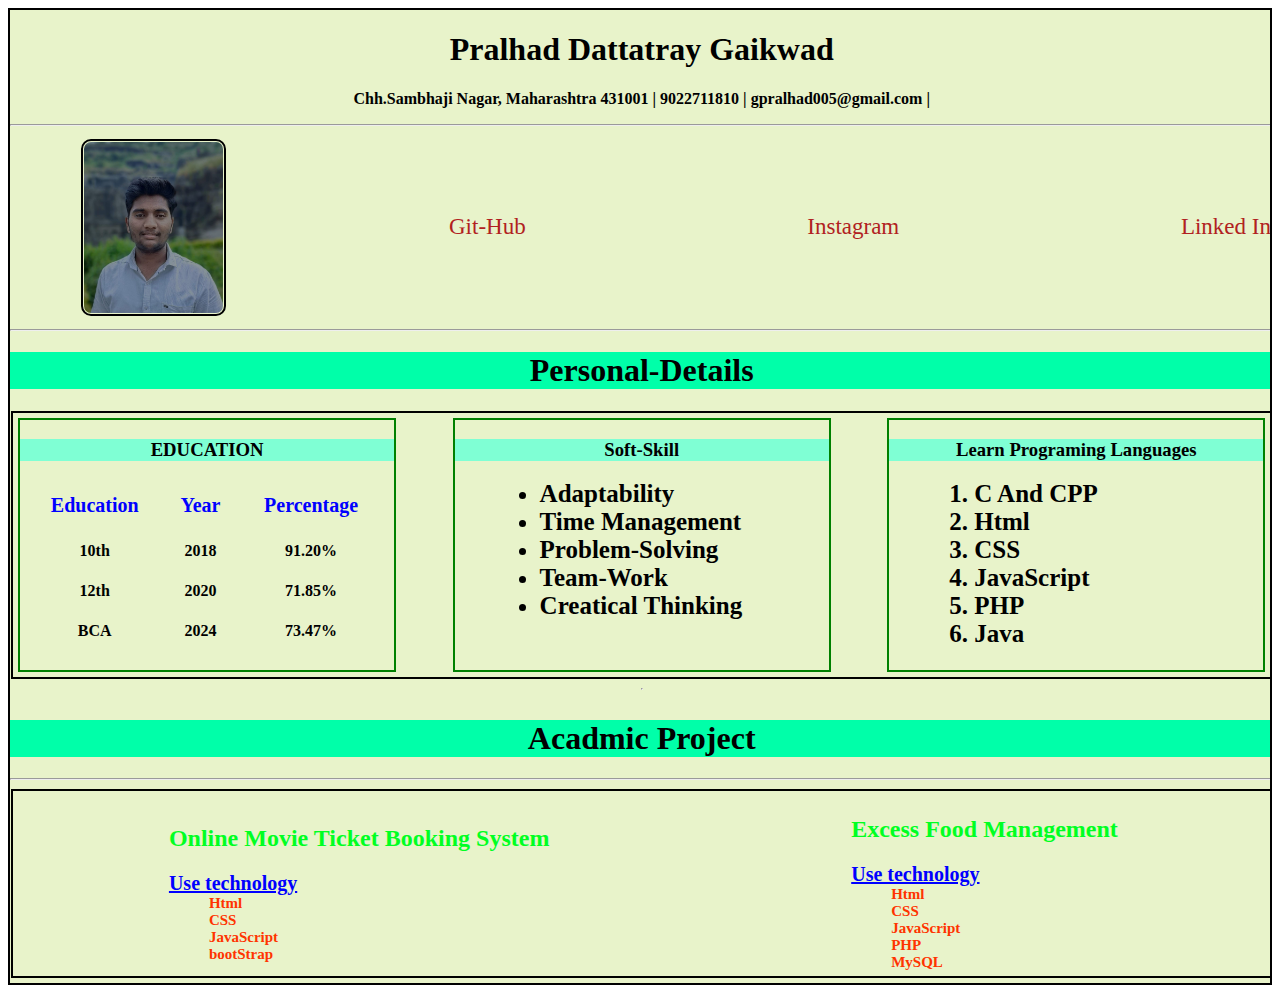
<file: resume.html>
<!DOCTYPE html>
<html lang="en">

<head>
    <meta charset="UTF-8">
    <meta name="viewport" content="width=device-width, initial-scale=1.0">
    <link rel="shortcut icon" href="./img/girl.jpg" type="image/x-icon">
    <link rel="stylesheet" href="./css/resume.css">
    <link rel="stylesheet" href="https://cdnjs.cloudflare.com/ajax/libs/font-awesome/6.5.2/css/all.min.css"
        integrity="sha512-SnH5WK+bZxgPHs44uWIX+LLJAJ9/2PkPKZ5QiAj6Ta86w+fsb2TkcmfRyVX3pBnMFcV7oQPJkl9QevSCWr3W6A=="
        crossorigin="anonymous" referrerpolicy="no-referrer" />
    <title>Resume</title>
</head>

<body>
    <div class="container">
        <div>
            <h1 class="name">Pralhad Dattatray Gaikwad</h1>
            <p>Chh.Sambhaji Nagar, Maharashtra 431001 | 9022711810 | gpralhad005@gmail.com | </p>
            <hr style="color: red;">
        </div>
        <div class="ima">
            <img src="./img/WhatsApp Image 2024-03-19 at 13.40.45_052b2473.jpg" alt="blank">
            <i class="fa-brands fa-github icon"></i><a href="https://github.com/dashboard">Git-Hub</a>
            <i class="fa-brands fa-square-instagram icon"></i><a href="https://www.instagram.com/pralhad952?igsh=MTRndWFiMzlmeHFnNw==">Instagram</a>
            <i class="fa-brands fa-linkedin icon"></i><a
                href="https://www.linkedin.com/in/gaikwad-pralhad-902271pg/">Linked In</a>

        </div>
        <div>
            <hr>
            <h1 id="det">Personal-Details</h1>
        </div>
        <div class="main">
            <div class="box">
                <h3>EDUCATION</h3>
                <table>
                    <tr class="tr">
                        <th>Education</th>
                        <th>Year</th>
                        <th>Percentage</th>
                    </tr>
                    <tr>
                        <td>10th</td>
                        <td>2018</td>
                        <td>91.20%</td>
                    </tr>
                    <tr>
                        <td>12th</td>
                        <td>2020</td>
                        <td>71.85%</td>
                    </tr>
                    <tr>
                        <td>BCA</td>
                        <td>2024</td>
                        <td>73.47%</td>
                    </tr>
                </table>
            </div>
            <div class="box">
                <h3>Soft-Skill</h3>
                <ul>
                    <li>Adaptability</li>
                    <li>Time Management</li>
                    <li>Problem-Solving </li>
                    <li>Team-Work</li>
                    <li>Creatical Thinking</li>
                </ul>
            </div>
            <div class="box">
                <h3>Learn Programing Languages</h3>
                <ol>
                    <li>C And CPP</li>
                    <li>Html</li>
                    <li>CSS</li>
                    <li>JavaScript</li>
                    <li>PHP</li>
                    <li>Java</li>

                </ol>
            </div>
        </div>
        <hr>
        <div class="work">
            <h1 id="pro"> Acadmic Project</h1>
            <hr>
            <div class="main1" id="work">
                <div class="p1">
                    <h2>Online Movie Ticket Booking System</h2>
                    <dt>Use technology</dt>
                    <dd>Html</dd>
                    <dd>CSS</dd>
                    <dd>JavaScript</dd>
                    <dd>bootStrap</dd>
                </div>
                <div class="p2">
                    <h2>Excess Food Management</h2>
                    <dt>Use technology</dt>
                    <dd>Html</dd>
                    <dd>CSS</dd>
                    <dd>JavaScript</dd>
                    <dd>PHP</dd>
                    <dd>MySQL</dd>
                </div>
            </div>
        </div>
    </div>
</body>

</html>
</file>
<file: css/resume.css>
.container {
    border: 2px solid;
    background-color: #e8f3ca;
    display: flex;
    flex-direction: column;
    flex-wrap: wrap;
    overflow: hidden;

}

/* first block  */
.name {
    text-align: center;
}

#det,
#pro {
    text-align: center;
    background-color: #00ffa9;
}

.container p {
    text-align: center;
    font-weight: bold;
}

.ima {
    display: inline-flex;
    flex-wrap: wrap;
    align-items: center;
    justify-content: space-around;
}

.ima a {
    text-decoration: none;
    color: #b12121;
    font-size: 23px;
}

.ima img {
    width: 11%;
    margin: 5px;
    border: 2px solid;
    padding: 1px;
    position: relative;
    left: 5%;
    border-radius: 10px;

}
.icon{
    font-size: 40px;
    margin-left: 272px;
}

/* second block  */
.main {
    width: 99%;
    border: 2px solid;
    margin: 1px 1px 1px;
    padding: 5px;
    align-content: center;
    justify-content: space-between;
    align-items: center;
    display: flex;
    flex-wrap: wrap


}

.box {
    width: 30%;
    height: 250px;
    border: 2px solid green;
    overflow: overlay;

}

/* education block  */
h3 {
    text-align: center;
    font-weight: bold;
    background-color: aquamarine;
}

table {
    margin: 2px 2px;
    width: 98%;
    height: 172px;
}

td {
    text-align: center;
    font-weight: bold;
}

th {
    color: blue;
    font-size: 20px;
}

/* Soft-Skill block  */
ul {
    list-style-type: disc;
}

li {
    font-size: 25px;
    font-weight: bold;
    color: black;
    text-align: justify;

    margin-left: 45px;
}

/* third block  */
.main1 {
    width: 99%;
    border: 2px solid;
    display: inline-flex;
    margin: 1px 1px 1px;
    padding: 5px;
    flex-wrap: wrap;
    justify-content: space-around;
    align-items: center;
}

#work {

    margin-bottom: 5px;
}

dt {
    font-size: 20px;
    font-weight: bold;
    color: blue;
    text-decoration: underline;
}

dd {
    font-size: 15px;
    font-weight: bold;
    color: #ff3400;
}

h2 {
    color: #00ff22;

}
</file>
